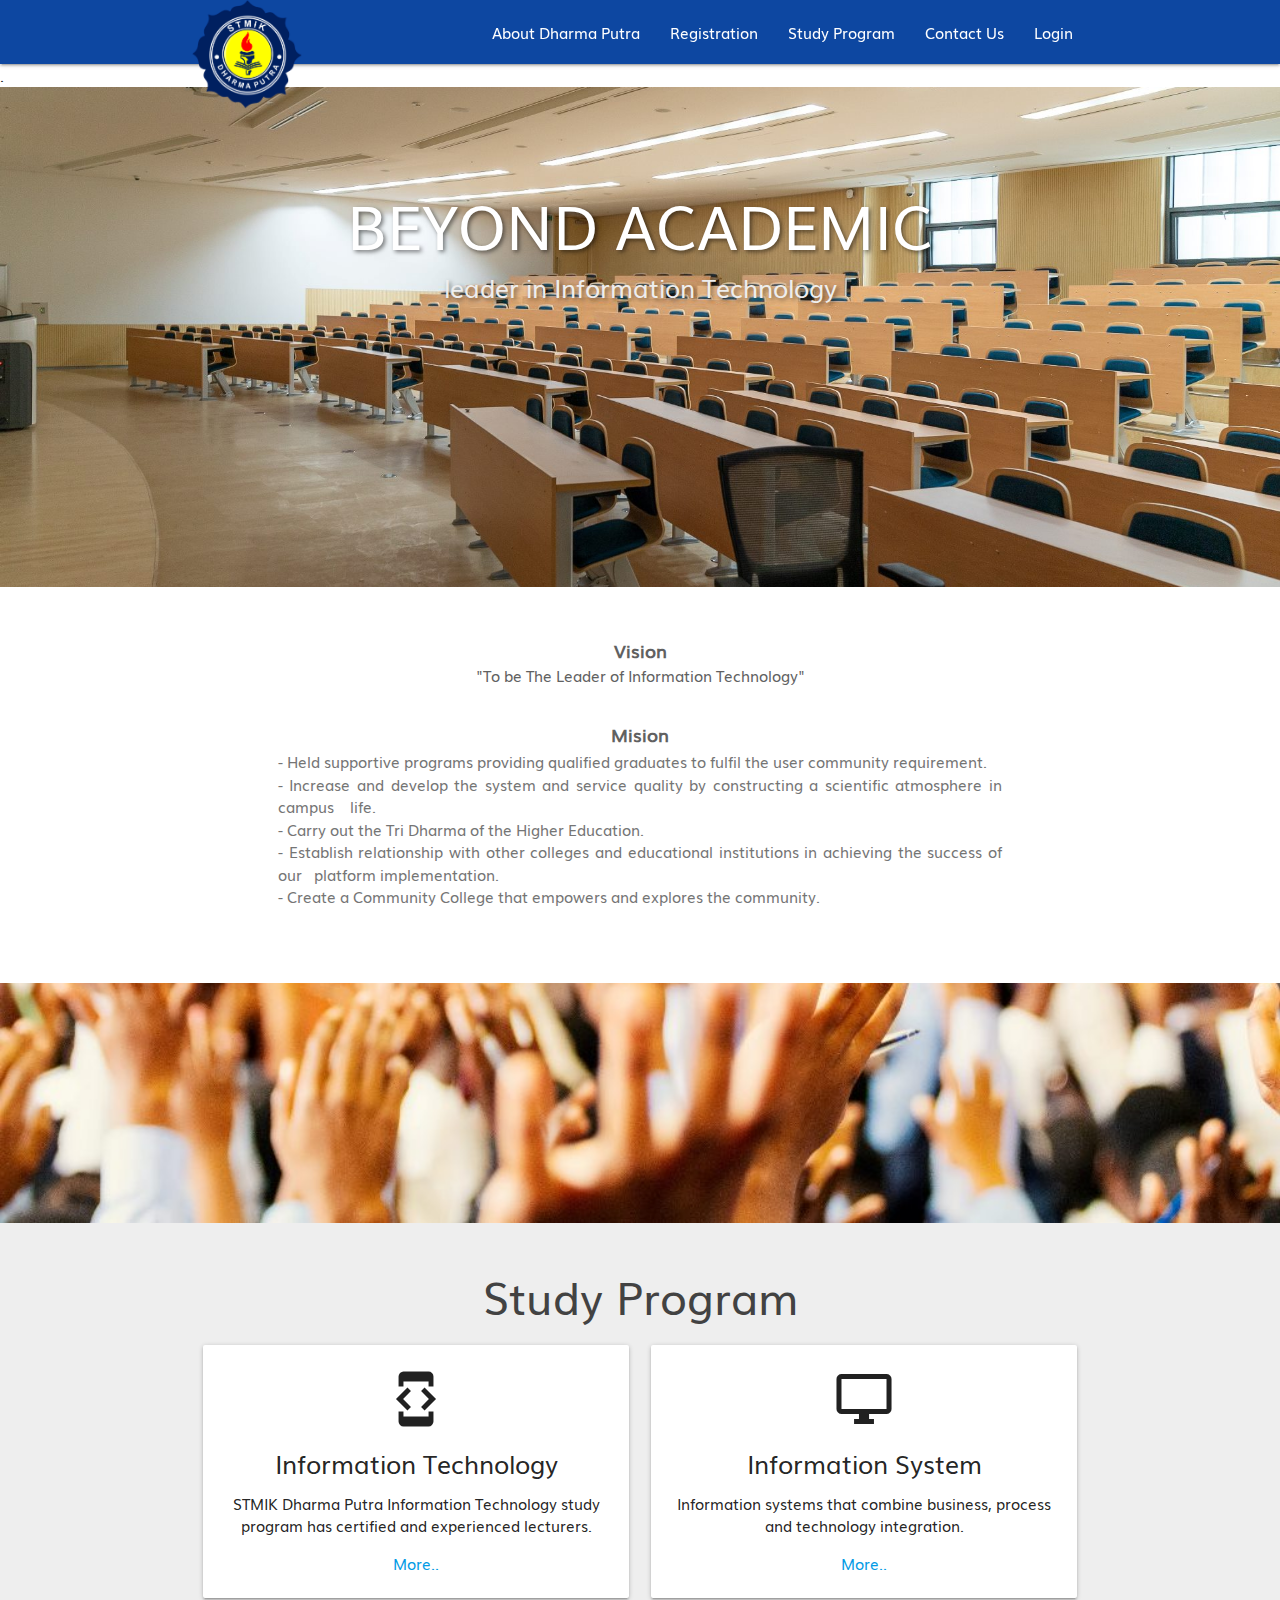
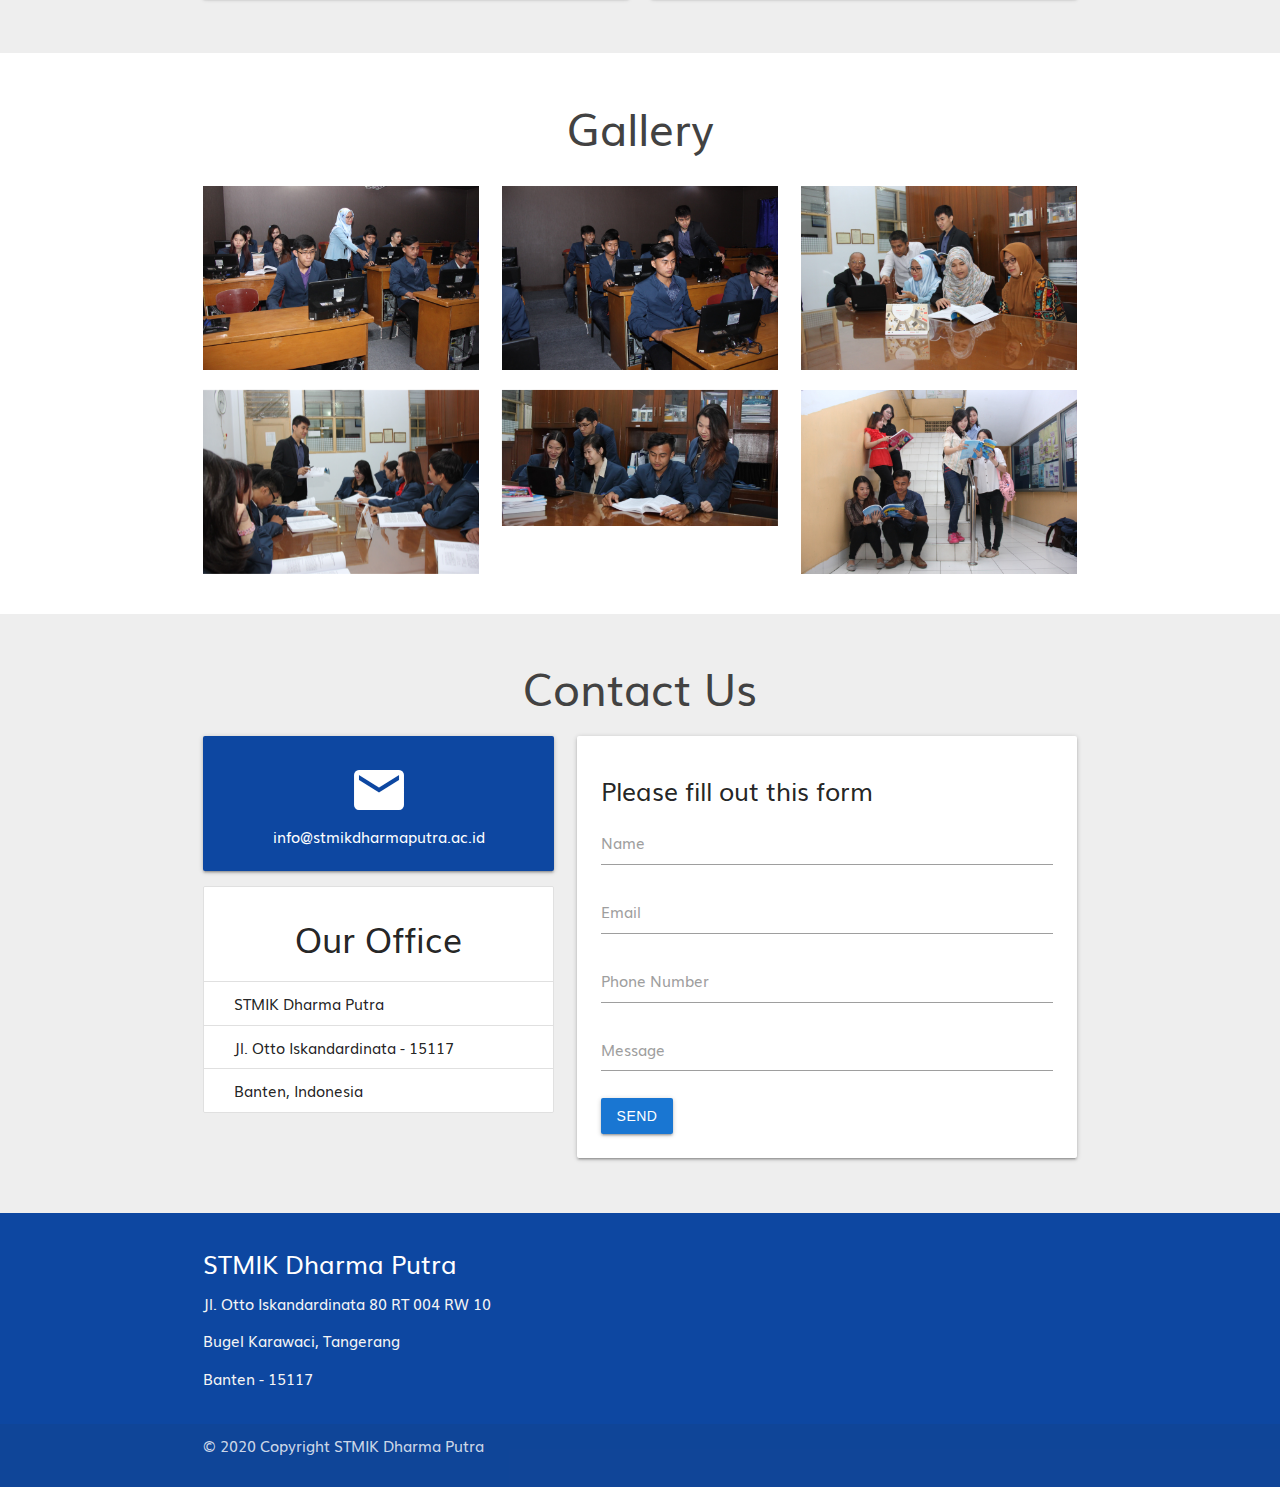
<file: index.html>
<!DOCTYPE html>
<html>

<head>
    <!--Import Google Icon Font-->
    <link href="https://fonts.googleapis.com/icon?family=Material+Icons" rel="stylesheet">
    <!--Import materialize.css-->
    <link type="text/css" rel="stylesheet" href="css/materialize.min.css" media="screen,projection" />

    <link rel="stylesheet" href="css/style.css">

    <!--Let browser know website is optimized for mobile-->
    <meta name="viewport" content="width=device-width, initial-scale=1.0" />
    <title>STMIK Dharma Putra</title>
</head>

<body>

    <!-- NAVBAR -->
    <div class="navbar-fixed">
        <nav class="blue darken-4">
            <div class="container">
                <div class="nav-wrapper">
                    <a href="index.html" class="brand-logo"><img src="img/navbar/logostmik.png"></a>
                    <a href="#" data-target="mobile-nav" class="sidenav-trigger"><i class="material-icons">menu</i></a>
                    <ul id="nav-mobile" class="right hide-on-med-and-down">
                        <li><a class="dropdown-trigger" href="#!" data-target="dropdownabout">About Dharma Putra</a>
                        </li>
                        <li><a href="https://dharmaputra.online/form/stmik">Registration</a></li>
                        <li><a href="#studyprogram">Study Program</a></li>
                        <li><a href="#contact">Contact Us</a></li>
                        <li><a class="dropdown-trigger" href="#!" data-target="dropdownlogin">Login</a>
                        </li>
                    </ul>
                    <ul id="dropdownabout" class="dropdown-content">
                        <li><a href="#tentang">Our Vision & Mision</a></li>
                        <li><a href="strukturorganisasi.html">Organizational structure</a></li>
                        <!-- <li class="divider"></li> -->
                        <li><a href="history.html">History</a></li>
                    </ul>
                    <ul id="dropdownlogin" class="dropdown-content">
                        <li><a href="#">Lecturer</a></li>
                        <li><a href="#!">Student</a></li>

                    </ul>
                </div>
            </div>
    </div>
    </nav>
    <!-- NAVBAR -->

    <!-- SIDEBAR -->
    <ul class="sidenav" id="mobile-nav">
        <li><a href="#!"><b>Tentang Dharma Putra</b> </a></li>
        <li><a href="strukturorganisasi.html">Organizational structure</a></li>
        <li><a href="#tentang">Our Vision & Mision</a></li>
        <li><a href="history.html"> History</a></li>
        <li><a href="https://dharmaputra.online/form/stmik"><b> Registration</b></a></li>
        <li><a href="#studyprogram"><b> Study Program</b></a></li>
        <li><a href="#contact"><b> Contact Us</b></a></li>
    </ul>
    <!-- SIDEBAR -->

    <!-- SLIDER -->.
    <div class="slider">
        <ul class="slides">
            <li>
                <img src="img/slider/1.jpg">
                <div class="caption center-align">
                    <h3>BEYOND ACADEMIC</h3>
                    <h5 class="light grey-text text-lighten-3">leader in Information Technology</h5>
                </div>
            </li>
            <li>
                <img src="img/slider/2.jpg">
                <div class="caption right-align">
                    <h3>WE IMPACT LIVES</h3>
                    <!-- <h5 class="light grey-text text-lighten-3">Lorem ipsum dolor sit.</h5> -->
                </div>
            </li>
            <li>
                <img src="img/slider/3.jpg">
                <div class="caption left-align">
                    <h3>NEW FEATURES, MORE EXCITEMENT</h3>
                    <!-- <h5 class="light grey-text text-lighten-3">Lorem ipsum dolor sit amet consectetur.</h5> -->
                </div>
            </li>
        </ul>
    </div>
    <!-- SLIDER -->

    <!-- TENTANG DHARMA PUTRA -->
    <section id="tentang" class="tentang scrollspy">
        <div class="container">
            <div class="row">
                <!-- <h3 class="center light grey-text text-darken-3">STMIK Dharma Putra</h3> -->
                <div class="row vision">
                    <p class="center grey-text text-darken-2"><b>Vision</b>
                    </p>
                </div>
                <div class="row leader">
                    <p class="center grey-text text-darken-2">"To be The Leader of Information Technology"
                    </p>
                </div>
                <div class="row mision1">
                    <p class="center grey-text text-darken-2"><b>Mision</b>
                    </p>
                </div>
                <div class="row mision center">
                    <div class="col m10 offset-m1 ">
                        <p class="center grey-text text-darken-1">- Held supportive programs providing qualified
                            graduates
                            to
                            fulfil the user community requirement.
                        </p>
                        <p class="center grey-text text-darken-1">- Increase and develop the system and service quality
                            by
                            constructing a scientific atmosphere in campus &nbsp&nbsp&nbsplife.
                        </p>
                        <p class="center grey-text text-darken-1">- Carry out the Tri Dharma of the Higher Education.
                        </p>
                        <p class="center grey-text text-darken-1">- Establish relationship with other colleges and
                            educational institutions in achieving the success of our &nbsp&nbspplatform implementation.
                        </p>
                        <p class="center grey-text text-darken-1">- Create a Community College that empowers and
                            explores
                            the community.
                        </p>
                    </div>
                </div>
                <!-- <div class="row objective objective1">
                    <p class="center grey-text text-darken-2">The <b>Objective</b> is
                    </p>
                </div>
                <div class="row objective">
                    <p class="center grey-text text-darken-1">As for the objectives of STMIK Dharma Putra is to bring
                        about democratic and just national education in order to strengthen the accomplishment of human
                        quality having the characteristics that are:
                    </p>
                    <br />
                    <div class="noble">
                        <p class="center grey-text text-darken-1 ">- Noble
                        </p>
                    </div>
                    <p class="center grey-text text-darken-1">- Creative and innovative
                    </p>
                    <p class="center grey-text text-darken-1">- Disciplined and responsible
                    </p>
                    <p class="center grey-text text-darken-1">- National perspective
                    </p>
                    <p class="center grey-text text-darken-1">- Mastering science and technology- as well as applying it
                        continuously .
                    </p>
                    <p class="center grey-text text-darken-1">Hence, the vision and mission of STMIK Dharma Putra have
                        been determined.
                    </p> -->

            </div>
        </div>
    </section>
    <!-- TENTANG DHARMA PUTRA -->

    <!-- PARALLAX -->
    <div class="parallax-container">
        <div class="parallax"><img src="img/parallax/1.jpg"></div>
    </div>
    <!-- PARALLAX -->

    <!-- PROGRAM STUDI -->
    <section id="studyprogram" class="studyprogram grey lighten-3 scrollspy">
        <div class="container">
            <div class="row">
                <h3 class="light center grey-text text-darken-3">Study Program</h3>

                <div class="col m6 s12">
                    <div class="card-panel center">
                        <i class="material-icons medium">developer_mode</i>
                        <h5>Information Technology</h5>
                        <p>STMIK Dharma Putra Information Technology study program has certified and experienced
                            lecturers.</p>
                        <div class="card-action">
                            <a href="jurusanti.html">More..</a>
                        </div>
                    </div>
                </div>
                <div class="col m6 s12">
                    <div class="card-panel center">
                        <i class="material-icons medium">desktop_windows</i>
                        <h5>Information System</h5>
                        <p>Information systems that combine business, process and technology integration.</p>
                        <div class="card-action">
                            <a href="jurusansi.html">More..</a>
                        </div>
                    </div>
                </div>
            </div>
        </div>
    </section>
    <!-- PROGRAM STUDI -->

    <!-- GALLERY -->
    <section id="gallery" class="gallery">
        <div class="container">
            <h3 class="light center grey-text text-darken-3">Gallery</h3>
            <div class="row">
                <div class="col m4 s12">
                    <img src="img/stockstmik/2.jpg" class="responsive-img materialboxed">
                </div>
                <div class="col m4 s12">
                    <img src="img/stockstmik/4.jpg" class="responsive-img materialboxed">
                </div>
                <div class="col m4 s12">
                    <img src="img/stockstmik/5.jpg" class="responsive-img materialboxed">
                </div>
            </div>
            <div class="row">
                <div class="col m4 s12">
                    <img src="img/stockstmik/6.jpg" class="responsive-img materialboxed">
                </div>
                <div class="col m4 s12">
                    <img src="img/stockstmik/7.jpg" class="responsive-img materialboxed">
                </div>
                <div class="col m4 s12">
                    <img src="img/stockstmik/8.jpg" class="responsive-img materialboxed">
                </div>
            </div>
        </div>
    </section>
    <!-- GALLERY -->

    <!-- CONTACT US-->
    <section id="contact" class="contact grey lighten-3  scrollspy">
        <div class="container">
            <h3 class="light center grey-text text-darken-3">Contact Us</h3>
            <div class="row">
                <div class="col m5 s12">
                    <div class="card-panel center blue darken-4 white-text">
                        <i class="material-icons medium">email</i>
                        <br>
                        <a href="mailto:info@stmikdharmaputra.ac.id" class="white-text">info@stmikdharmaputra.ac.id</a>
                    </div>
                    <ul class="collection with-header">
                        <li class="collection-header center">
                            <h4>Our Office</h4>
                        </li>
                        <li class="collection-item">STMIK Dharma Putra</li>
                        <li class="collection-item">Jl. Otto Iskandardinata - 15117</li>
                        <li class="collection-item">Banten, Indonesia</li>
                    </ul>
                </div>

                <div class="col m7 s12">
                    <form>
                        <div class="card-panel">
                            <h5>Please fill out this form</h5>
                            <div class="input-field">
                                <input type="text" name="name" id="name" required class="validate">
                                <label for="name">Name</label>
                            </div>
                            <div class="input-field">
                                <input type="email" name="email" id="email" class="validate">
                                <label for="email">Email</label>
                            </div>
                            <div class="input-field">
                                <input type="text" name="phone" id="phone">
                                <label for="phone">Phone Number</label>
                            </div>
                            <div class="input-field">
                                <textarea name="message" id="message" cols="30" rows="10"
                                    class="materialize-textarea"></textarea>
                                <label for="message">Message</label>
                            </div>
                            <button type="submit" class="btn blue darken-2">Send</button>
                        </div>
                    </form>
                </div>

            </div>
    </section>
    <!-- CONTACT US-->

    <!-- FOOTER -->
    <footer class="page-footer blue darken-4">
        <div class="container">
            <div class="row">
                <div class="col l6 s12">
                    <h5 class="white-text">STMIK Dharma Putra</h5>
                    <p class="grey-text text-lighten-4">Jl. Otto Iskandardinata 80 RT 004 RW 10</p>
                    <p class="grey-text text-lighten-4">Bugel Karawaci, Tangerang </p>
                    <p class="grey-text text-lighten-4">Banten - 15117 </p>
                </div>
                <!-- <div class="col l4 offset-l2 s12">
                    <h5 class="white-text">Direct Links</h5>
                    <ul>
                        <li><a class="grey-text text-lighten-3" href="#!">Link 1</a></li>
                        <li><a class="grey-text text-lighten-3" href="#!">Link 2</a></li>
                        <li><a class="grey-text text-lighten-3" href="#!">Link 3</a></li>
                        <li><a class="grey-text text-lighten-3" href="#!">Link 4</a></li>
                    </ul>
                </div> -->
            </div>
        </div>
        <div class="footer-copyright ">
            <div class="container">
                <div class="row">
                    <div class="col center">
                        © 2020 Copyright STMIK Dharma Putra
                        <!-- <a class="grey-text text-lighten-4 right" href="#!">More Links</a> -->
                    </div>
                </div>

            </div>
        </div>
    </footer>
    <!-- FOOTER -->


    <!--JavaScript at end of body for optimized loading-->
    <script type="text/javascript" src="js/materialize.min.js"></script>

    <script>
        const sideNav = document.querySelectorAll('.sidenav');
        M.Sidenav.init(sideNav);

        const Slider = document.querySelectorAll('.slider');
        M.Slider.init(Slider, {
            height: 500,
            transition: 600,
            interval: 3000,
            indicators: false
        });

        const Parallax = document.querySelectorAll('.parallax');
        M.Parallax.init(Parallax);

        const MaterialBox = document.querySelectorAll('.materialboxed');
        M.Materialbox.init(MaterialBox);

        const scroll = document.querySelectorAll('.scrollspy');
        M.ScrollSpy.init(scroll, {
            scrollOffset: 50
        });

        const dropdown = document.querySelectorAll('.dropdown-trigger');
        M.Dropdown.init(dropdown);
    </script>


</body>

</html>
</file>
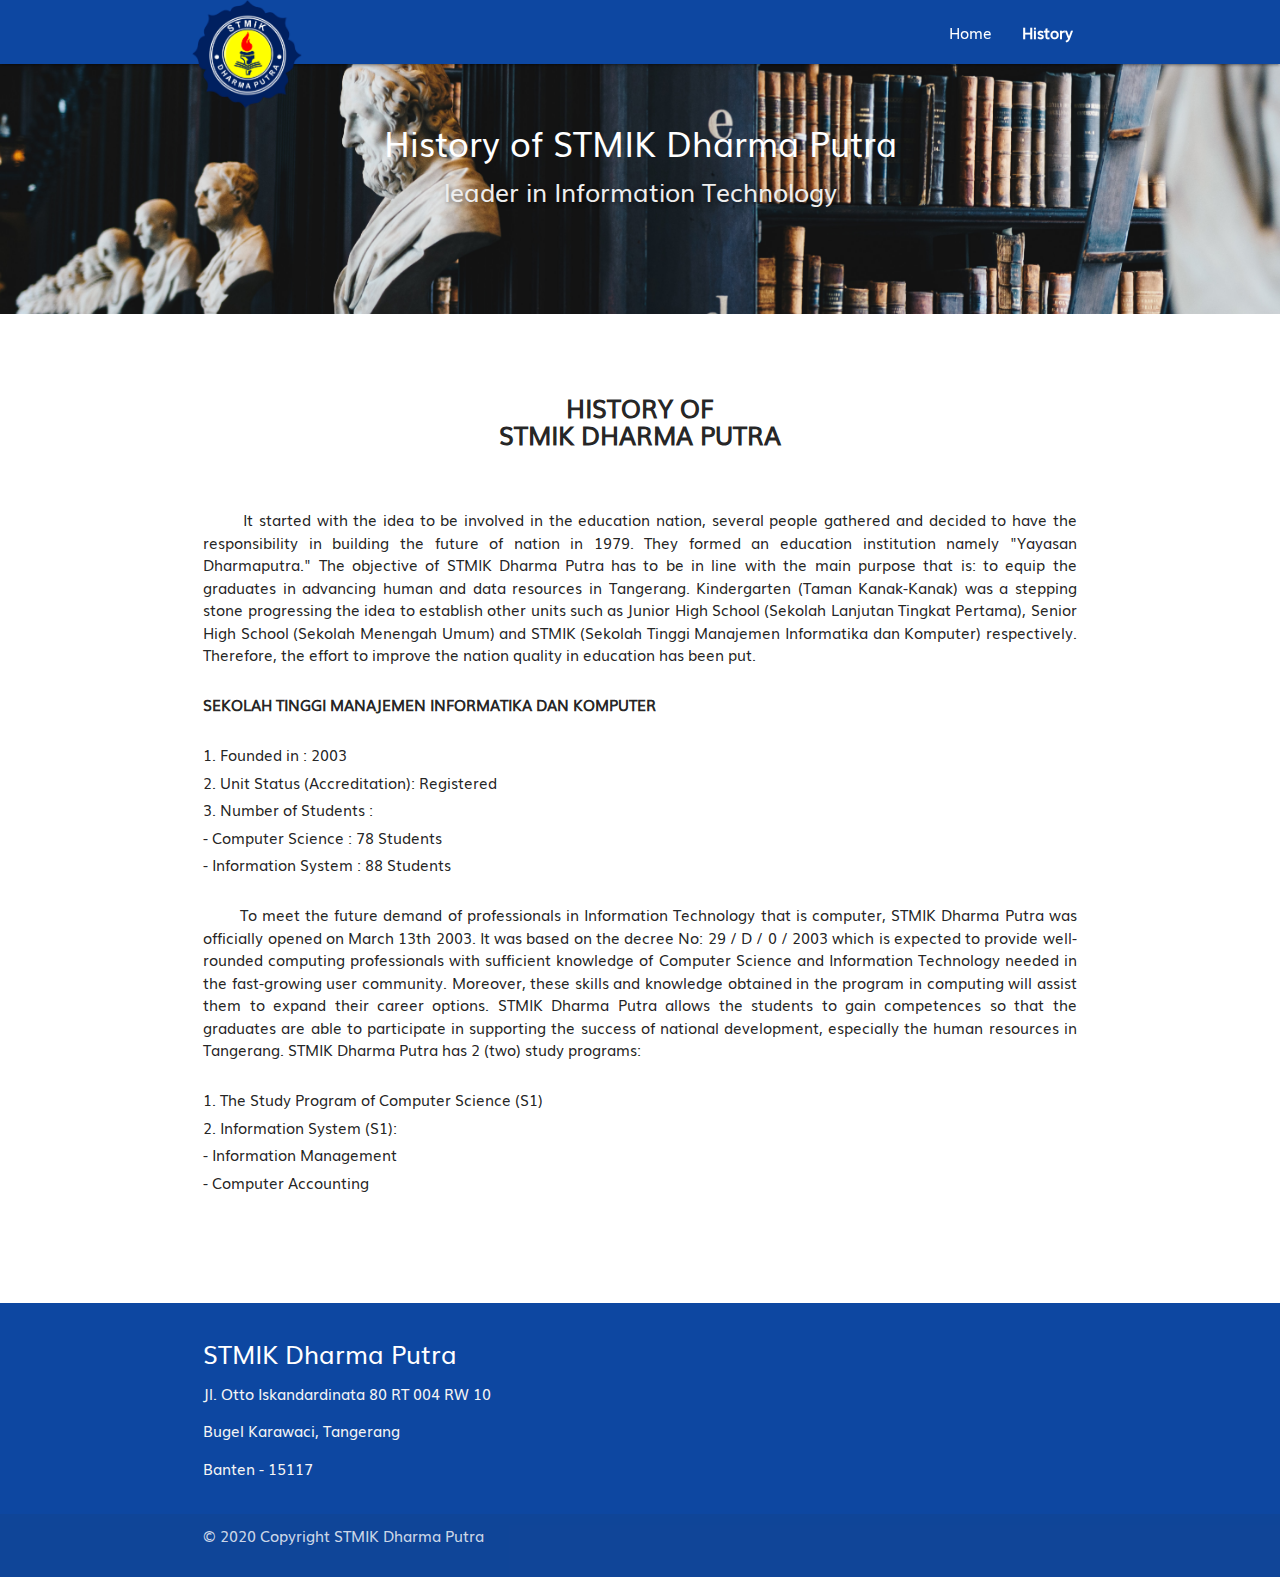
<file: history.html>
<!DOCTYPE html>
<html>

<head>
    <!--Import Google Icon Font-->
    <link href="https://fonts.googleapis.com/icon?family=Material+Icons" rel="stylesheet">
    <!--Import materialize.css-->
    <link type="text/css" rel="stylesheet" href="css/materialize.min.css" media="screen,projection" />

    <link rel="stylesheet" href="css/style.css">
    <link rel="stylesheet" href="css/stylejurusan.css">
    <link rel="stylesheet" href="css/history.css">

    <!--Let browser know website is optimized for mobile-->
    <meta name="viewport" content="width=device-width, initial-scale=1.0" />
    <title>STMIK Dharma Putra</title>
</head>

<body>

    <!-- NAVBAR -->
    <div class="navbar-fixed">
        <nav class="blue darken-4">
            <div class="container">
                <div class="nav-wrapper">
                    <a href="index.html" class="brand-logo"><img src="img/navbar/logostmik.png"></a>
                    <a href="#" data-target="mobile-nav" class="sidenav-trigger"><i class="material-icons">menu</i></a>
                    <ul id="nav-mobile" class="right hide-on-med-and-down">
                        <li><a href="index.html">Home</a></li>
                        <li><a href="#!" class="pendaftaran">History</a></li>
                    </ul>
                </div>
            </div>
    </div>
    </nav>
    <!-- NAVBAR -->

    <!-- SIDEBAR -->
    <ul class="sidenav" id="mobile-nav">
        <li><a href="index.html">Home</a></li>
    </ul>
    <!-- SIDEBAR -->

    <!-- JUMBOTRON -->
    <div class="slider">
        <ul class="slides">
            <li>
                <img src="img/history/1.jpg">
                <div class="caption center-align">
                    <h4>History of STMIK Dharma Putra</h4>
                    <h5 class="light grey-text text-lighten-3">leader in Information Technology</h5>
                </div>
            </li>
        </ul>

    </div>
    <!-- Jumbotron -->

    <!-- Isi paragraf -->
    <div class="container">
        <div class="thestudy">
            <div class="row">
                <h5 class="center thestudy2 "><b> HISTORY OF <br> STMIK DHARMA PUTRA</b></h5>
                <div class="col m12 s12 center">
                    <div class="history">
                        <p>&nbsp &nbsp &nbsp &nbspIt started with the idea to be involved in the education nation,
                            several people gathered and
                            decided to have the responsibility in building the future of nation in 1979. They formed an
                            education institution namely "Yayasan Dharmaputra." The objective of STMIK Dharma Putra has
                            to be in line with the main purpose that is: to equip the graduates in advancing human and
                            data resources in Tangerang.
                            Kindergarten (Taman Kanak-Kanak) was a stepping stone progressing the idea to establish
                            other units such as Junior High School (Sekolah Lanjutan Tingkat Pertama), Senior High
                            School (Sekolah Menengah Umum) and STMIK (Sekolah Tinggi Manajemen Informatika dan Komputer)
                            respectively.
                            Therefore, the effort to improve the nation quality in education has been put.</p>

                        <br>

                        <p><b> SEKOLAH TINGGI MANAJEMEN INFORMATIKA DAN KOMPUTER</b></p>
                        <br>
                        <div class="founded">
                            <p>1. Founded in : 2003</p>
                            <p>2. Unit Status (Accreditation): Registered</p>
                            <p>3. Number of Students :</p>
                            <p>- Computer Science : 78 Students</p>
                            <p>- Information System : 88 Students</p>
                            <br>
                        </div>
                        <p> &nbsp &nbsp &nbsp &nbspTo meet the future demand of professionals in Information Technology
                            that is computer, STMIK
                            Dharma Putra was officially opened on March 13th 2003. It was based on the decree No: 29 / D
                            / 0 / 2003 which is expected to provide well-rounded computing professionals with sufficient
                            knowledge of Computer Science and Information Technology needed in the fast-growing user
                            community. Moreover, these skills and knowledge obtained in the program in computing will
                            assist them to expand their career options. STMIK Dharma Putra allows the students to gain
                            competences so that the graduates are able to participate in supporting the success of
                            national development, especially the human resources in Tangerang. STMIK Dharma Putra has 2
                            (two) study programs:</p>
                        <br>

                        <p>1. The Study Program of Computer Science (S1)</p>
                        <p>2. Information System (S1):</p>
                        <p>- Information Management</p>
                        <p>- Computer Accounting</p>

                    </div>
                </div>
            </div>





        </div>
    </div>


    <!-- FOOTER -->
    <footer class="page-footer blue darken-4">
        <div class="container">
            <div class="row">
                <div class="col l6 s12">
                    <h5 class="white-text">STMIK Dharma Putra</h5>
                    <p class="grey-text text-lighten-4">Jl. Otto Iskandardinata 80 RT 004 RW 10</p>
                    <p class="grey-text text-lighten-4">Bugel Karawaci, Tangerang </p>
                    <p class="grey-text text-lighten-4">Banten - 15117 </p>
                </div>
                <!-- <div class="col l4 offset-l2 s12">
                <h5 class="white-text">Direct Links</h5>
                <ul>
                    <li><a class="grey-text text-lighten-3" href="#!">Link 1</a></li>
                    <li><a class="grey-text text-lighten-3" href="#!">Link 2</a></li>
                    <li><a class="grey-text text-lighten-3" href="#!">Link 3</a></li>
                    <li><a class="grey-text text-lighten-3" href="#!">Link 4</a></li>
                </ul>
            </div> -->
            </div>
        </div>
        <div class="footer-copyright ">
            <div class="container">
                <div class="row">
                    <div class="col center">
                        © 2020 Copyright STMIK Dharma Putra
                        <!-- <a class="grey-text text-lighten-4 right" href="#!">More Links</a> -->
                    </div>
                </div>

            </div>
        </div>
    </footer>
    <!-- FOOTER -->




    <!--JavaScript at end of body for optimized loading-->
    <script type="text/javascript" src="js/materialize.min.js"></script>
    <script>
        const sideNav = document.querySelectorAll('.sidenav');
        M.Sidenav.init(sideNav);

        const Slider = document.querySelectorAll('.slider');
        M.Slider.init(Slider, {
            height: 500,
            transition: 600,
            interval: 3000,
            indicators: false
        });
    </script>




</body>

</html>
</file>
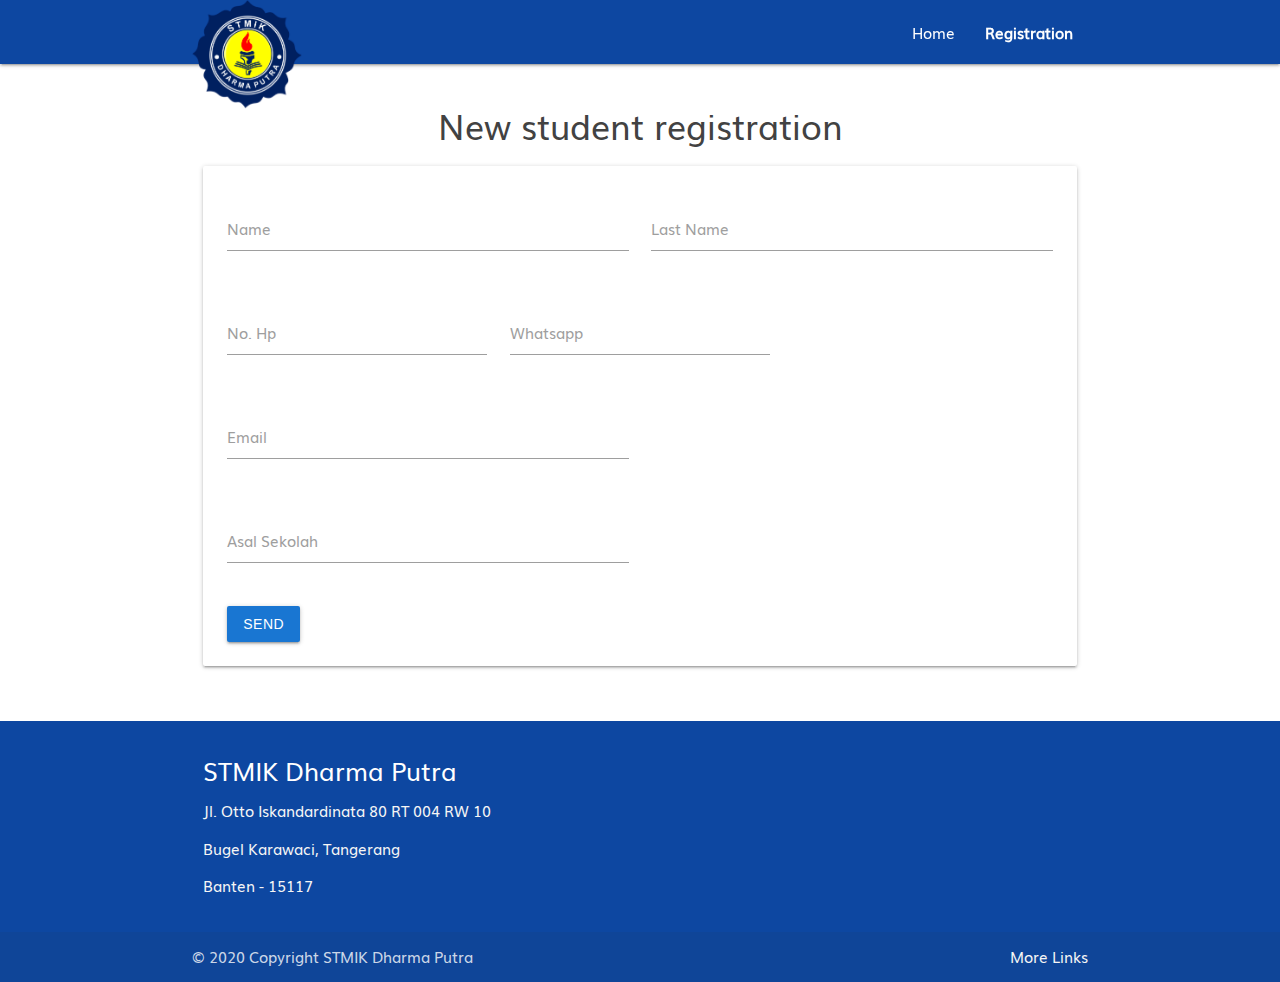
<file: pendaftaran.html>
<!DOCTYPE html>
<html>

<head>
    <!--Import Google Icon Font-->
    <link href="https://fonts.googleapis.com/icon?family=Material+Icons" rel="stylesheet">
    <!--Import materialize.css-->
    <link type="text/css" rel="stylesheet" href="css/materialize.min.css" media="screen,projection" />

    <link rel="stylesheet" href="css/style.css">

    <!--Let browser know website is optimized for mobile-->
    <meta name="viewport" content="width=device-width, initial-scale=1.0" />
    <title>STMIK Dharma Putra</title>
</head>

<body>

    <!-- NAVBAR -->
    <div class="navbar-fixed">
        <nav class="blue darken-4">
            <div class="container">
                <div class="nav-wrapper">
                    <a href="index.html" class="brand-logo"><img src="img/navbar/logostmik.png"></a>
                    <a href="#" data-target="mobile-nav" class="sidenav-trigger"><i class="material-icons">menu</i></a>
                    <ul id="nav-mobile" class="right hide-on-med-and-down">
                        <li><a href="index.html">Home</a></li>
                        <li><a href="#!" class="pendaftaran">Registration</a></li>
                    </ul>
                </div>
            </div>
    </div>
    </nav>
    <!-- NAVBAR -->

    <!-- SIDEBAR -->
    <ul class="sidenav" id="mobile-nav">
        <li><a href="index.html">Home</a></li>
        <li><a href="#!">Pendaftaran</a></li>
    </ul>
    <!-- SIDEBAR -->

    <!-- FORM -->
    <section id="formpendaftaran" class="formpendaftaran">
        <div class="container">
            <h4 class="light grey-text center text-darken-3">New student registration</h4>
            <div class="row">
                <div class="col m12">
                    <form>
                        <div class="card-panel">
                            <div class="row">
                                <div class="input-field col m6 s12">
                                    <input type="text" name="name" id="name" required class="validate">
                                    <label for="name">Name</label>
                                </div>
                                <div class="input-field col m6 s12">
                                    <input id="last_name" type="text" class="validate">
                                    <label for="last_name">Last Name</label>
                                </div>
                            </div>
                            <div class="row">
                                <div class="input-field col m4 s6">
                                    <input type="text" name="nohp" id="nohp" required class="validate">
                                    <label for="nohp">No. Hp</label>
                                </div>
                                <div class="input-field col m4 s6">
                                    <input type="text" name="whatsapp" id="whatsapp" required class="validate">
                                    <label for="whatsapp">Whatsapp</label>
                                </div>
                            </div>
                            <div class="row">
                                <div class="input-field col s6">
                                    <input type="email" name="email" id="email" required class="validate">
                                    <label for="email">Email</label>
                                </div>
                            </div>
                            <div class="row">
                                <div class="input-field col s6">
                                    <input type="text" name="asalsekolah" id="asalsekolah" class="validate">
                                    <label for="text">Asal Sekolah</label>
                                </div>
                            </div>
                            <button type="submit" class="btn blue darken-2">Send</button>
                        </div>
                    </form>
                </div>
            </div>
        </div>
    </section>
    <!-- FORM -->



    <!-- FOOTER -->
    <footer class="page-footer blue darken-4">
        <div class="container">
            <div class="row">
                <div class="col l6 s12">
                    <h5 class="white-text">STMIK Dharma Putra</h5>
                    <p class="grey-text text-lighten-4">Jl. Otto Iskandardinata 80 RT 004 RW 10</p>
                    <p class="grey-text text-lighten-4">Bugel Karawaci, Tangerang </p>
                    <p class="grey-text text-lighten-4">Banten - 15117 </p>
                </div>
                <!-- <div class="col l4 offset-l2 s12">
                <h5 class="white-text">Direct Links</h5>
                <ul>
                    <li><a class="grey-text text-lighten-3" href="#!">Link 1</a></li>
                    <li><a class="grey-text text-lighten-3" href="#!">Link 2</a></li>
                    <li><a class="grey-text text-lighten-3" href="#!">Link 3</a></li>
                    <li><a class="grey-text text-lighten-3" href="#!">Link 4</a></li>
                </ul>
            </div> -->
            </div>
        </div>
        <div class="footer-copyright ">
            <div class="container">
                © 2020 Copyright STMIK Dharma Putra
                <a class="grey-text text-lighten-4 right" href="#!">More Links</a>
            </div>
        </div>
    </footer>
    <!-- FOOTER -->
















    <!--JavaScript at end of body for optimized loading-->
    <script type="text/javascript" src="js/materialize.min.js"></script>
    <script>
        const sideNav = document.querySelectorAll('.sidenav');
        M.Sidenav.init(sideNav);
    </script>




</body>

</html>
</file>
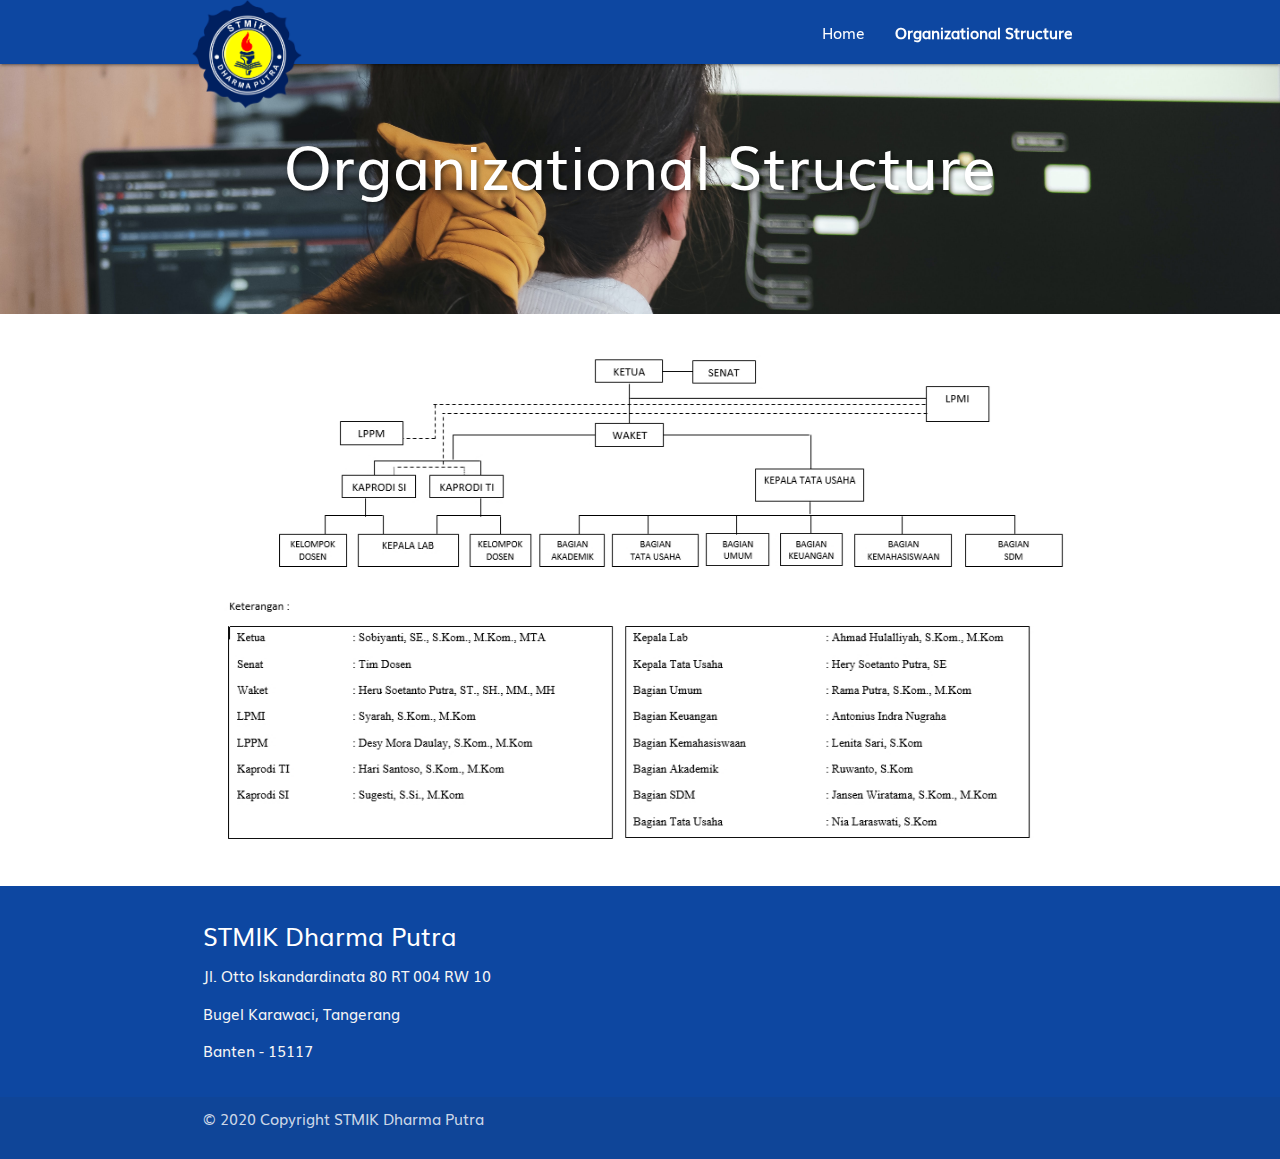
<file: strukturorganisasi.html>
<!DOCTYPE html>
<html>

<head>
    <!--Import Google Icon Font-->
    <link href="https://fonts.googleapis.com/icon?family=Material+Icons" rel="stylesheet">
    <!--Import materialize.css-->
    <link type="text/css" rel="stylesheet" href="css/materialize.min.css" media="screen,projection" />

    <link rel="stylesheet" href="css/style.css">
    <link rel="stylesheet" href="css/stylestrukturorganisasi.css">

    <!--Let browser know website is optimized for mobile-->
    <meta name="viewport" content="width=device-width, initial-scale=1.0" />
    <title>STMIK Dharma Putra</title>
</head>

<body>

    <!-- NAVBAR -->
    <div class="navbar-fixed">
        <nav class="blue darken-4">
            <div class="container">
                <div class="nav-wrapper">
                    <a href="index.html" class="brand-logo"><img src="img/navbar/logostmik.png"></a>
                    <a href="#" data-target="mobile-nav" class="sidenav-trigger"><i class="material-icons">menu</i></a>
                    <ul id="nav-mobile" class="right hide-on-med-and-down">
                        <li><a href="index.html">Home</a></li>
                        <li><a href="#!" class="pendaftaran">Organizational Structure</a></li>
                    </ul>
                </div>
            </div>
    </div>
    </nav>
    <!-- NAVBAR -->

    <!-- SIDEBAR -->
    <ul class="sidenav" id="mobile-nav">
        <li><a href="index.html">Home</a></li>
    </ul>
    <!-- SIDEBAR -->

    <!-- JUMBOTRON -->
    <div class="slider">
        <ul class="slides">
            <li>
                <img src="img/strukturorganisasi/1.jpg">
                <div class="caption center-align">
                    <h3>Organizational Structure</h3>
                </div>
            </li>
        </ul>

    </div>
    <!-- Jumbotron -->

    <section id="strukturorganisasi" class="strukturorganisasi">
        <div class="container">
            <div class="row">
                <div class="col m12 s12 center">
                    <img src="img/strukturorganisasi/strukturorganisasi.jpg" class="responsive-img materialboxed">
                </div>
            </div>
        </div>
    </section>

    <!-- FOOTER -->
    <footer class="page-footer blue darken-4">
        <div class="container">
            <div class="row">
                <div class="col l6 s12">
                    <h5 class="white-text">STMIK Dharma Putra</h5>
                    <p class="grey-text text-lighten-4">Jl. Otto Iskandardinata 80 RT 004 RW 10</p>
                    <p class="grey-text text-lighten-4">Bugel Karawaci, Tangerang </p>
                    <p class="grey-text text-lighten-4">Banten - 15117 </p>
                </div>
                <!-- <div class="col l4 offset-l2 s12">
                <h5 class="white-text">Direct Links</h5>
                <ul>
                    <li><a class="grey-text text-lighten-3" href="#!">Link 1</a></li>
                    <li><a class="grey-text text-lighten-3" href="#!">Link 2</a></li>
                    <li><a class="grey-text text-lighten-3" href="#!">Link 3</a></li>
                    <li><a class="grey-text text-lighten-3" href="#!">Link 4</a></li>
                </ul>
            </div> -->
            </div>
        </div>
        <div class="footer-copyright ">
            <div class="container">
                <div class="row">
                    <div class="col center">
                        © 2020 Copyright STMIK Dharma Putra
                        <!-- <a class="grey-text text-lighten-4 right" href="#!">More Links</a> -->
                    </div>
                </div>

            </div>
        </div>
    </footer>
    <!-- FOOTER -->


    <!--JavaScript at end of body for optimized loading-->
    <script type="text/javascript" src="js/materialize.min.js"></script>

    <script>
        const sideNav = document.querySelectorAll('.sidenav');
        M.Sidenav.init(sideNav);

        const Slider = document.querySelectorAll('.slider');
        M.Slider.init(Slider, {
            height: 500,
            transition: 600,
            interval: 3000,
            indicators: false
        });

        const Parallax = document.querySelectorAll('.parallax');
        M.Parallax.init(Parallax);

        const MaterialBox = document.querySelectorAll('.materialboxed');
        M.Materialbox.init(MaterialBox);

        const scroll = document.querySelectorAll('.scrollspy');
        M.ScrollSpy.init(scroll, {
            scrollOffset: 50
        });

        const dropdown = document.querySelectorAll('.dropdown-trigger');
        M.Dropdown.init(dropdown);
    </script>


</body>

</html>
</file>
<file: css/style.css>
@font-face{
    font-family: muli;
    src: url('Muli.ttf');
}

* {
    font-family: 'muli';
  }

.brand-logo img{
    width: 110px;
}

.slider h3,
.slider h5{
    text-shadow: 2px 2px 4px rgba(0,0,0,0.5);
}

.caption h3{
    font-size: 60px !important;
}

.parallax-container{
    height: 240px;
}

.parallax-container h2{
    text-shadow: 2px 2px 4px rgba(0,0,0,0.5);
}

section, footer{
    padding: 20px 0;
}

.gallery h3{
    margin-bottom: 35px !important;
}


.pendaftaran {
    font-weight: bold !important;
}

.tentang .vision p{
    margin-top: 30px !important;
    margin-bottom: -20px !important;
    font-size: larger;
}


.tentang .mision p{
    margin-top: -15px !important;
    text-align: justify;

}

.tentang .objective p{
    margin-top: -20px !important;
}


.noble {
    margin-top: -35px !important;
}

.tentang .mision1 p{
    margin-bottom: -3px !important;
    font-size: larger;
}

.objective1 p{
    margin-bottom: -3px !important;
}

.footer-copyright {
    margin-bottom: -20px !important;
}
</file>
<file: css/stylejurusan.css>
@font-face{
    font-family: muli;
    src: url('Muli.ttf');
}

* {
    font-family: 'muli';
  }

.slides {
    height: 50% !important;
}

.slides p{
    font-size: 40px ;
    margin-bottom: -10px !important;
}

.slider p{
    color: blue;
    text-shadow: 2px 2px 4px rgba(0,0,0,0.5);
}

.bagian1 p{
    font-size: 22px;
    margin-top: -160px !important;
}

.point p{
    font-size: 16px;
    margin-top: -10px;
}

footer {
    margin-top: 120px !important;
}

.thestudy2 {
    margin: -170px;
    margin-bottom: 45px;
}

.thestudy p{
    text-align: justify;
}
</file>
<file: css/history.css>
.history p{
    text-align: justify;
    margin-bottom: -10px;
}
</file>
<file: css/stylestrukturorganisasi.css>
@font-face{
    font-family: muli;
    src: url('Muli.ttf');
}

* {
    font-family: 'muli';
  }

.slides {
    height: 50% !important;
}

.slider{
    margin-bottom: -230px !important;
}
</file>
